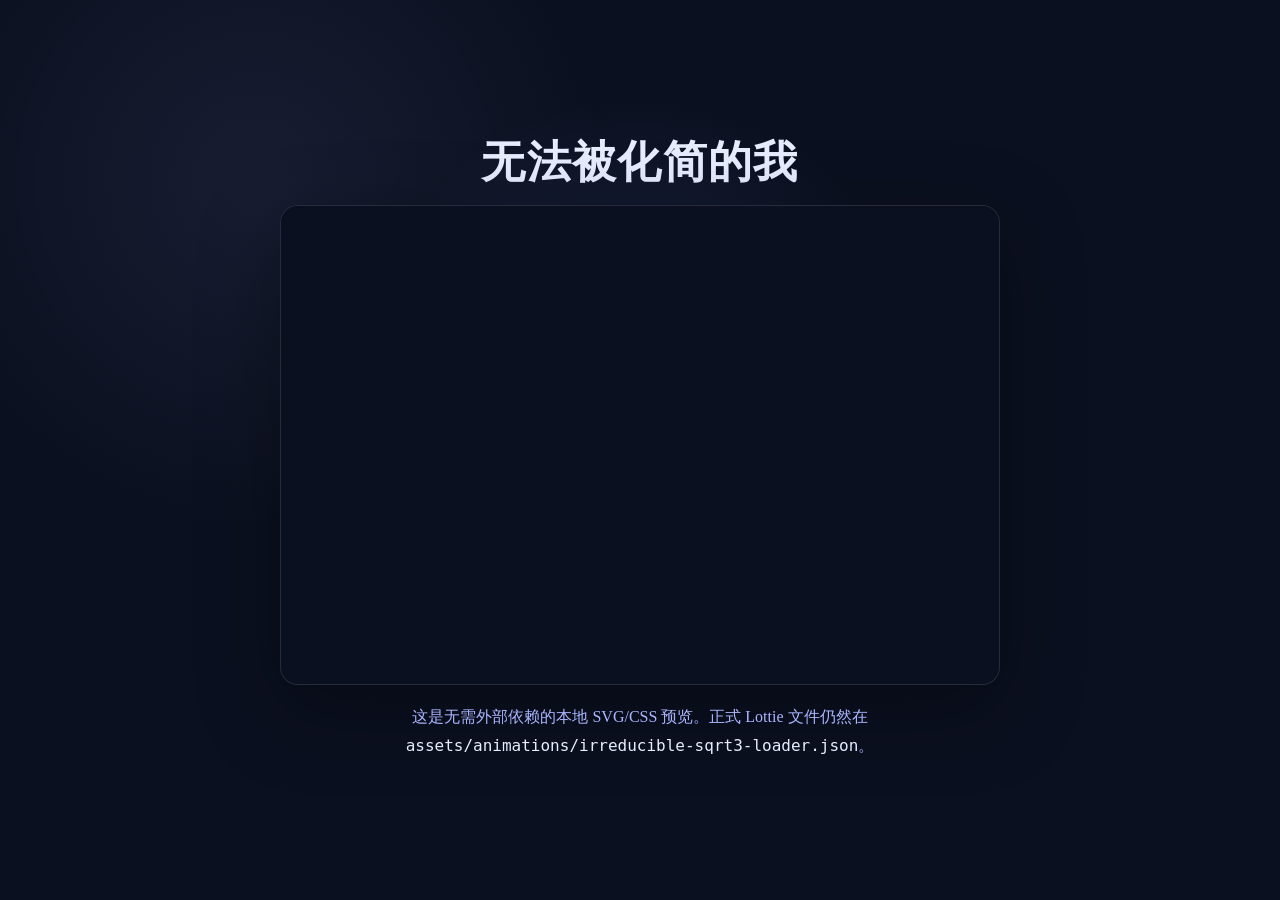
<file: lottie-preview.html>
<!DOCTYPE html>
<html lang="zh-CN">
<head>
  <meta charset="UTF-8">
  <meta name="viewport" content="width=device-width, initial-scale=1.0">
  <title>无法被化简的我 - Animation Preview</title>
  <style>
    :root {
      --bg: #0B1020;
      --main: #E8ECFF;
      --accent: #7AA2FF;
      --dust: #AAB6FF;
    }

    * {
      box-sizing: border-box;
    }

    body {
      min-height: 100vh;
      margin: 0;
      display: grid;
      place-items: center;
      padding: 32px;
      color: var(--main);
      font-family: Georgia, "Noto Serif SC", "Songti SC", serif;
      background:
        radial-gradient(circle at 50% 42%, rgba(122, 162, 255, 0.16), transparent 34%),
        radial-gradient(circle at 20% 20%, rgba(170, 182, 255, 0.08), transparent 28%),
        var(--bg);
    }

    .preview-shell {
      width: min(860px, 100%);
      display: grid;
      gap: 18px;
      justify-items: center;
    }

    .stage {
      width: min(720px, 100%);
      aspect-ratio: 3 / 2;
      border: 1px solid rgba(232, 236, 255, 0.12);
      border-radius: 18px;
      background: #0B1020;
      box-shadow: 0 24px 80px rgba(0, 0, 0, 0.34);
      overflow: hidden;
    }

    .sqrt-path {
      stroke-dasharray: 420;
      stroke-dashoffset: 420;
      animation: drawRoot 4s cubic-bezier(0.2, 0, 0, 1) infinite;
    }

    .three {
      opacity: 0;
      transform-box: fill-box;
      transform-origin: center;
      animation: floatThree 4s cubic-bezier(0.4, 0, 0.2, 1) infinite;
    }

    .decimal {
      opacity: 0;
      animation: decimalFlow 4s cubic-bezier(0.4, 0, 0.2, 1) infinite;
    }

    .dust {
      opacity: 0;
      animation: dustDrift 4s ease-in-out infinite;
    }

    .dot-one,
    .dot-two,
    .dot-three {
      opacity: 0;
      animation: leaveCenter 4s ease-in-out infinite;
    }

    .dot-two {
      animation-delay: 0.22s;
    }

    .dot-three {
      animation-delay: 0.44s;
    }

    .identity,
    .tagline {
      opacity: 0;
      animation: finalWords 4s cubic-bezier(0.4, 0, 0.2, 1) infinite;
    }

    .tagline {
      animation-delay: 0.25s;
    }

    .glow {
      opacity: 0;
      animation: pulseGlow 4s ease-in-out infinite;
    }

    h1 {
      margin: 0;
      font-size: clamp(26px, 5vw, 44px);
      line-height: 1.1;
      letter-spacing: 0.03em;
    }

    p {
      max-width: 620px;
      margin: 0;
      color: var(--dust);
      text-align: center;
      line-height: 1.8;
    }

    code {
      color: var(--main);
      font-family: "Cascadia Code", Consolas, monospace;
    }

    @keyframes drawRoot {
      0% { stroke-dashoffset: 420; opacity: 1; }
      28% { stroke-dashoffset: 0; opacity: 1; }
      82% { stroke-dashoffset: 0; opacity: 1; }
      100% { stroke-dashoffset: 420; opacity: 0.9; }
    }

    @keyframes floatThree {
      0%, 16% { opacity: 0; transform: translate(120px, -18px) scale(0.72) rotate(-7deg); }
      38% { opacity: 1; transform: translate(0, 0) scale(1.06) rotate(0deg); }
      72% { opacity: 1; transform: translate(-2px, -6px) scale(1.02) rotate(1deg); }
      100% { opacity: 1; transform: translate(0, 0) scale(1) rotate(0deg); }
    }

    @keyframes decimalFlow {
      0%, 34% { opacity: 0; transform: translate(-80px, -8px) scale(0.94); }
      48% { opacity: 0.72; transform: translate(0, 0) scale(1); }
      74% { opacity: 0.5; transform: translate(120px, 12px) scale(0.96); }
      100% { opacity: 0; transform: translate(220px, 24px) scale(0.88); }
    }

    @keyframes dustDrift {
      0%, 36% { opacity: 0; transform: translate(0, 0); }
      52% { opacity: 0.85; }
      100% { opacity: 0; transform: translate(180px, 36px); }
    }

    @keyframes leaveCenter {
      0%, 18% { opacity: 0; transform: translate(0, 0) scale(1); }
      34% { opacity: 0.5; }
      82% { opacity: 0.2; transform: translate(var(--x), var(--y)) scale(0.82); }
      100% { opacity: 0; transform: translate(calc(var(--x) * 1.2), calc(var(--y) * 1.2)) scale(0.7); }
    }

    @keyframes finalWords {
      0%, 64% { opacity: 0; transform: translateY(18px); }
      82%, 100% { opacity: 1; transform: translateY(0); }
    }

    @keyframes pulseGlow {
      0%, 20% { opacity: 0; transform: scale(0.98); }
      54% { opacity: 0.22; transform: scale(1.05); }
      100% { opacity: 0.16; transform: scale(1); }
    }
  </style>
</head>
<body>
  <main class="preview-shell">
    <h1>无法被化简的我</h1>
    <svg class="stage" viewBox="0 0 720 480" role="img" aria-label="根号三加载动画预览">
      <rect width="720" height="480" fill="#0B1020"></rect>
      <ellipse class="glow" cx="360" cy="222" rx="128" ry="84" fill="#7AA2FF"></ellipse>

      <circle class="dot-one" style="--x: -230px; --y: -118px;" cx="360" cy="240" r="5" fill="#AAB6FF"></circle>
      <circle class="dot-two" style="--x: 240px; --y: -120px;" cx="360" cy="240" r="4" fill="#AAB6FF"></circle>
      <circle class="dot-three" style="--x: -210px; --y: 116px;" cx="360" cy="240" r="3.5" fill="#7AA2FF"></circle>

      <g transform="translate(220 120)">
        <path class="sqrt-path" d="M16 108C25 108 35 108 43 108C47 108 49 111 51 115L62 140C65 149 72 151 76 142L109 48C112 38 118 32 128 32H206" fill="none" stroke="#E8ECFF" stroke-width="7" stroke-linecap="round" stroke-linejoin="round"></path>
      </g>

      <text class="three" x="386" y="228" text-anchor="middle" fill="#E8ECFF" font-size="92" font-family="Georgia, serif">3</text>
      <text class="decimal" x="360" y="332" text-anchor="middle" fill="#AAB6FF" font-size="25" font-family="Georgia, serif" letter-spacing="4">1.7320508...</text>

      <circle class="dust" cx="438" cy="352" r="3" fill="#AAB6FF"></circle>
      <circle class="dust" cx="494" cy="310" r="2.5" fill="#7AA2FF" style="animation-delay: 0.16s;"></circle>
      <circle class="dust" cx="522" cy="384" r="3.5" fill="#AAB6FF" style="animation-delay: 0.32s;"></circle>

      <text class="identity" x="360" y="390" text-anchor="middle" fill="#E8ECFF" font-size="32" font-family="'Noto Serif SC', 'Songti SC', serif" letter-spacing="3">孤独的根号三</text>
      <text class="tagline" x="360" y="430" text-anchor="middle" fill="#7AA2FF" font-size="19" font-family="'Noto Serif SC', 'Songti SC', serif" letter-spacing="2">不被整除，也不必合群。</text>
    </svg>
    <p>
      这是无需外部依赖的本地 SVG/CSS 预览。正式 Lottie 文件仍然在
      <code>assets/animations/irreducible-sqrt3-loader.json</code>。
    </p>
  </main>
</body>
</html>
</file>
